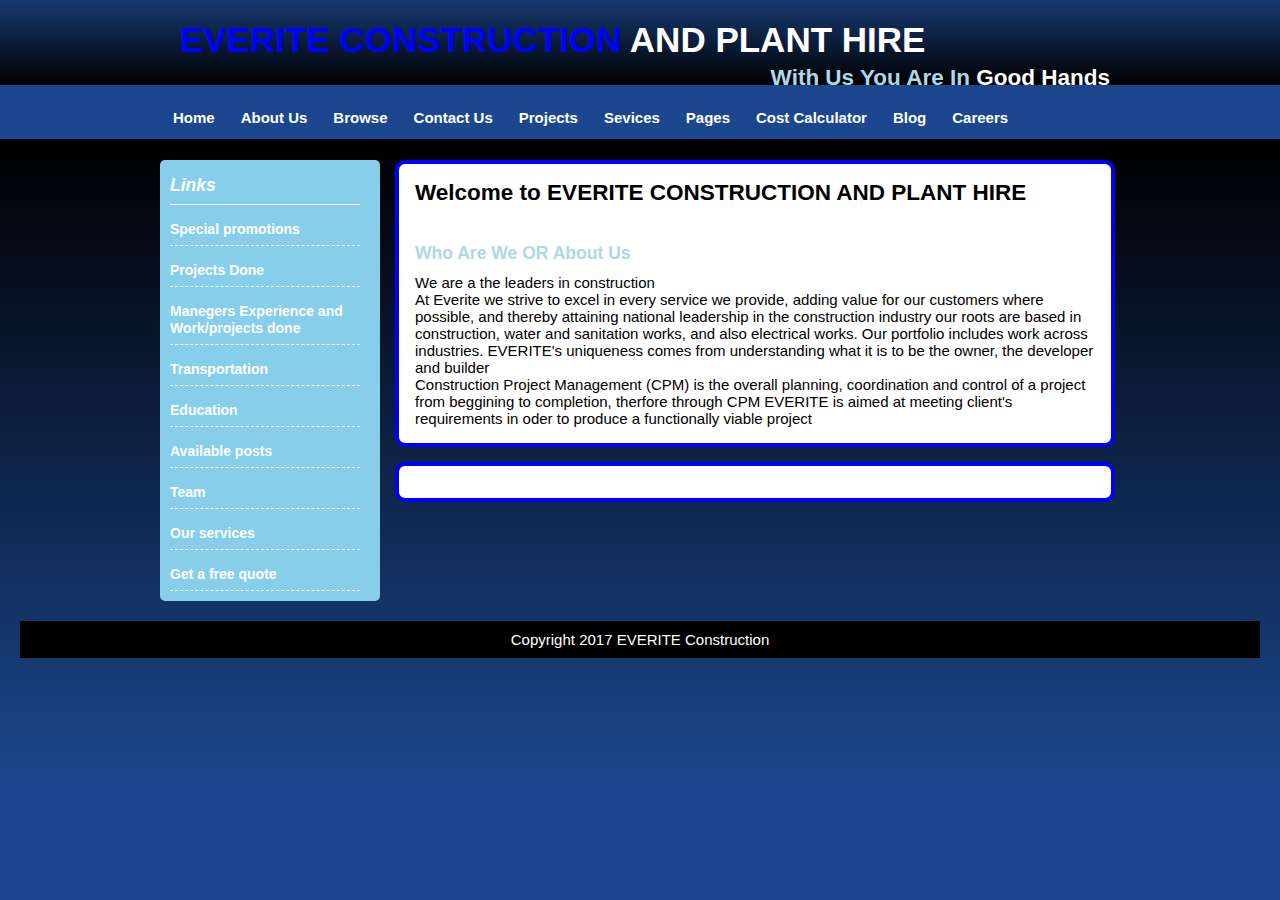
<file: EVERITE CONSTRUCTION/index.html>
<!DOCTYPE html>
<html>
<head>
<link rel="stylesheet" href="css/style.css" type="text/css">
<title>EVERITE CONSTRUCTION</title>
</head>
<body>
	<div id="container">
		<div id="header">
			<h1><span class="blue-text">EVERITE CONSTRUCTION</span> AND PLANT HIRE</h1>
			<h2>With Us You Are In<span class="white-text"> Good Hands</span></h2>
		</div><!--header end-->
		
		<div id="menu">
		<ul>
			<li class="menuitem"><a href="index.html">Home</a></li>
            <li class="menuitem"><a href="about.html">About Us</a></li>
            <li class="menuitem"><a href="browse.html">Browse </a></li>
            <li class="menuitem"><a href="contact.html">Contact Us</a></li>
			<li class="menuitem"><a href="projects.html">Projects</a></li>
			<li class="menuitem"><a href="services.html">Sevices</a></li>
			<li class="menuitem"><a href="pages.html">Pages</a></li>
			<li class="menuitem"><a href="cost calculator.html">Cost Calculator</a></li>
			<li class="menuitem"><a href="blog.html">Blog</a></li>
			<li class="menuitem"><a href="contact.html">Careers</a></li>
		</ul>
		</div><!--menu end-->
		
		<div id="leftmenu">
		<h3>Links</h3>
			<ul>
				<li><a href="browse.html">Special promotions</a></li>
				<li><a href="browse.html">Projects Done</a></li>
				<li><a href="browse.html">Manegers Experience and Work/projects done</a></li>
				<li><a href="browse.html">Transportation</a></li>
				<li><a href="browse.html">Education</a></li>
				<li><a href="browse.html">Available posts</a></li>
				<li><a href="browse.html">Team</a></li>
				<li><a href="browse.html">Our services</a></li>
				<li><a href="browse.html">Get a free quote</a></li>
			</ul>
		</div><!--leftmenu end-->
		
		<div id="content">
			<h2>Welcome to EVERITE CONSTRUCTION AND PLANT HIRE</h2>
			<img>
			<h3>Who Are We OR About Us </h3>
			<p>We are a the leaders in construction</p>
			<p>At Everite we strive to excel in every service we provide, adding value for our customers where possible, and thereby attaining national leadership in the construction industry our roots are based in construction, water and sanitation works, and also electrical works. Our portfolio includes work across industries. EVERITE's uniqueness comes from understanding what it is to be the owner, the developer and builder </p>
			<p>Construction Project Management (CPM) is the overall planning, coordination and control of a project from beggining to completion, therfore through CPM EVERITE is aimed at meeting client's requirements in oder to produce a functionally viable project</p>
		</div><!--content1 end-->
		<div id="content"></div>
	</div><!--container end-->
	<div style="clear:both"></div>
	<footer>
		Copyright 2017 EVERITE Construction
	</footer>
</body>
</html>
</file>
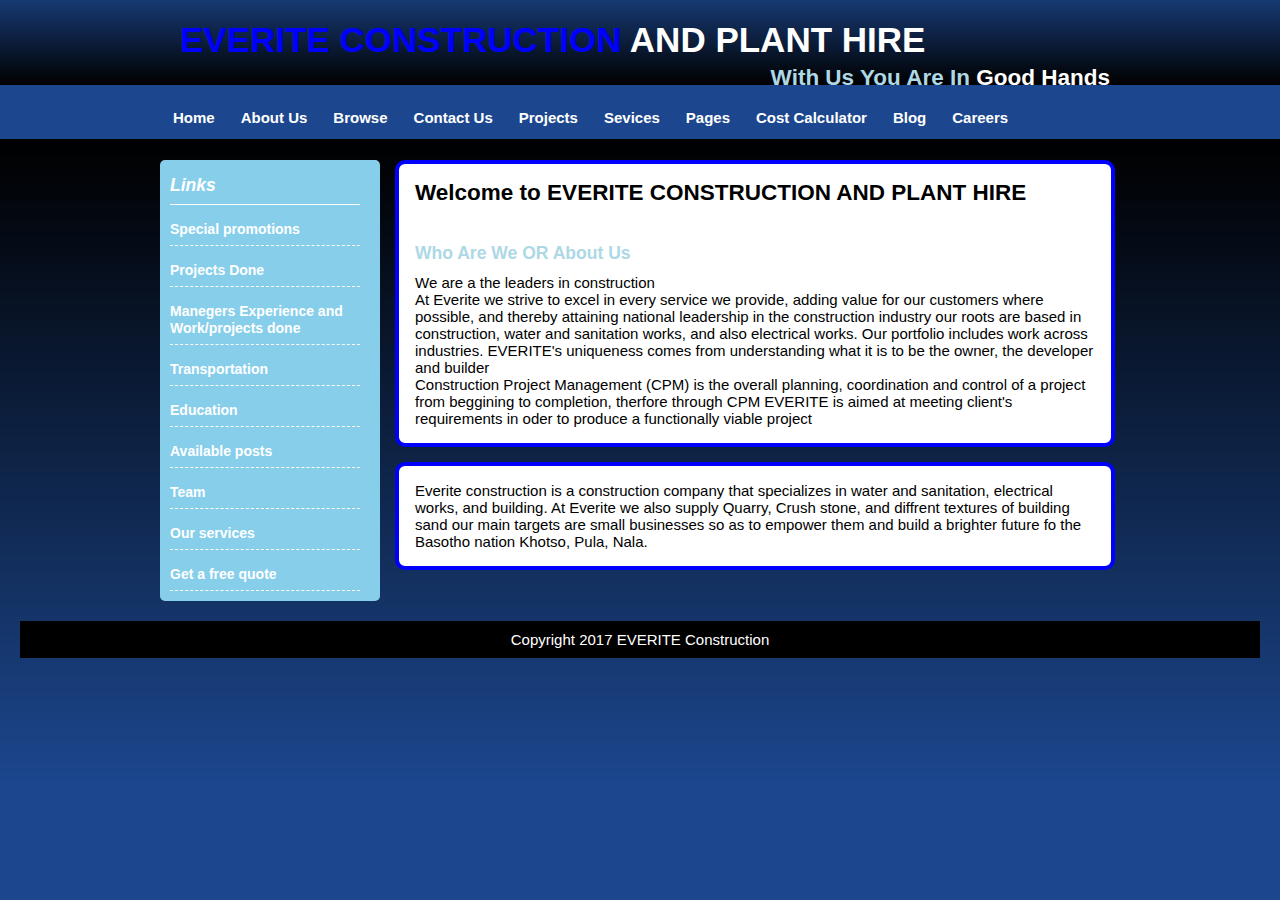
<file: EVERITE CONSTRUCTION/about.html>
<!DOCTYPE html>
<html>
<head>
<link rel="stylesheet" href="css/style.css" type="text/css">
<title>EVERITE CONSTRUCTION</title>
</head>
<body>
	<div id="container">
		<div id="header">
			<h1><span class="blue-text">EVERITE CONSTRUCTION</span> AND PLANT HIRE</h1>
			<h2>With Us You Are In<span class="white-text"> Good Hands</span></h2>
		</div><!--header end-->
		
		<div id="menu">
		<ul>
			<li class="menuitem"><a href="index.html">Home</a></li>
            <li class="menuitem"><a href="about.html">About Us</a></li>
            <li class="menuitem"><a href="browse.html">Browse </a></li>
            <li class="menuitem"><a href="contact.html">Contact Us</a></li>
			<li class="menuitem"><a href="projects.html">Projects</a></li>
			<li class="menuitem"><a href="services.html">Sevices</a></li>
			<li class="menuitem"><a href="pages.html">Pages</a></li>
			<li class="menuitem"><a href="cost calculator.html">Cost Calculator</a></li>
			<li class="menuitem"><a href="blog.html">Blog</a></li>
			<li class="menuitem"><a href="contact.html">Careers</a></li>
		</ul>
		</div><!--menu end-->
		
		<div id="leftmenu">
		<h3>Links</h3>
			<ul>
				<li><a href="browse.html">Special promotions</a></li>
				<li><a href="browse.html">Projects Done</a></li>
				<li><a href="browse.html">Manegers Experience and Work/projects done</a></li>
				<li><a href="browse.html">Transportation</a></li>
				<li><a href="browse.html">Education</a></li>
				<li><a href="browse.html">Available posts</a></li>
				<li><a href="browse.html">Team</a></li>
				<li><a href="browse.html">Our services</a></li>
				<li><a href="browse.html">Get a free quote</a></li>
			</ul>
		</div><!--leftmenu end-->
		
		<div id="content">
			<h2>Welcome to EVERITE CONSTRUCTION AND PLANT HIRE</h2>
			<img>
			<h3>Who Are We OR About Us </h3>
			<p>We are a the leaders in construction</p>
			<p>At Everite we strive to excel in every service we provide, adding value for our customers where possible, and thereby attaining national leadership in the construction industry our roots are based in construction, water and sanitation works, and also electrical works. Our portfolio includes work across industries. EVERITE's uniqueness comes from understanding what it is to be the owner, the developer and builder </p>
			<p>Construction Project Management (CPM) is the overall planning, coordination and control of a project from beggining to completion, therfore through CPM EVERITE is aimed at meeting client's requirements in oder to produce a functionally viable project</p>
		</div><!--content1 end-->
		
		<div id="content">
			<p>
				Everite construction is a construction company that specializes in water and sanitation, electrical works, and building. At Everite we also supply Quarry, Crush stone, and diffrent textures of building sand our main targets are small businesses so as to empower them and build a brighter future fo the Basotho nation Khotso, Pula, Nala.
			</p>
		</div>
	</div><!--container end-->
	<div style="clear:both"></div>
	<footer>
		Copyright 2017 EVERITE Construction
	</footer>
	
	</body>
</html>
</file>
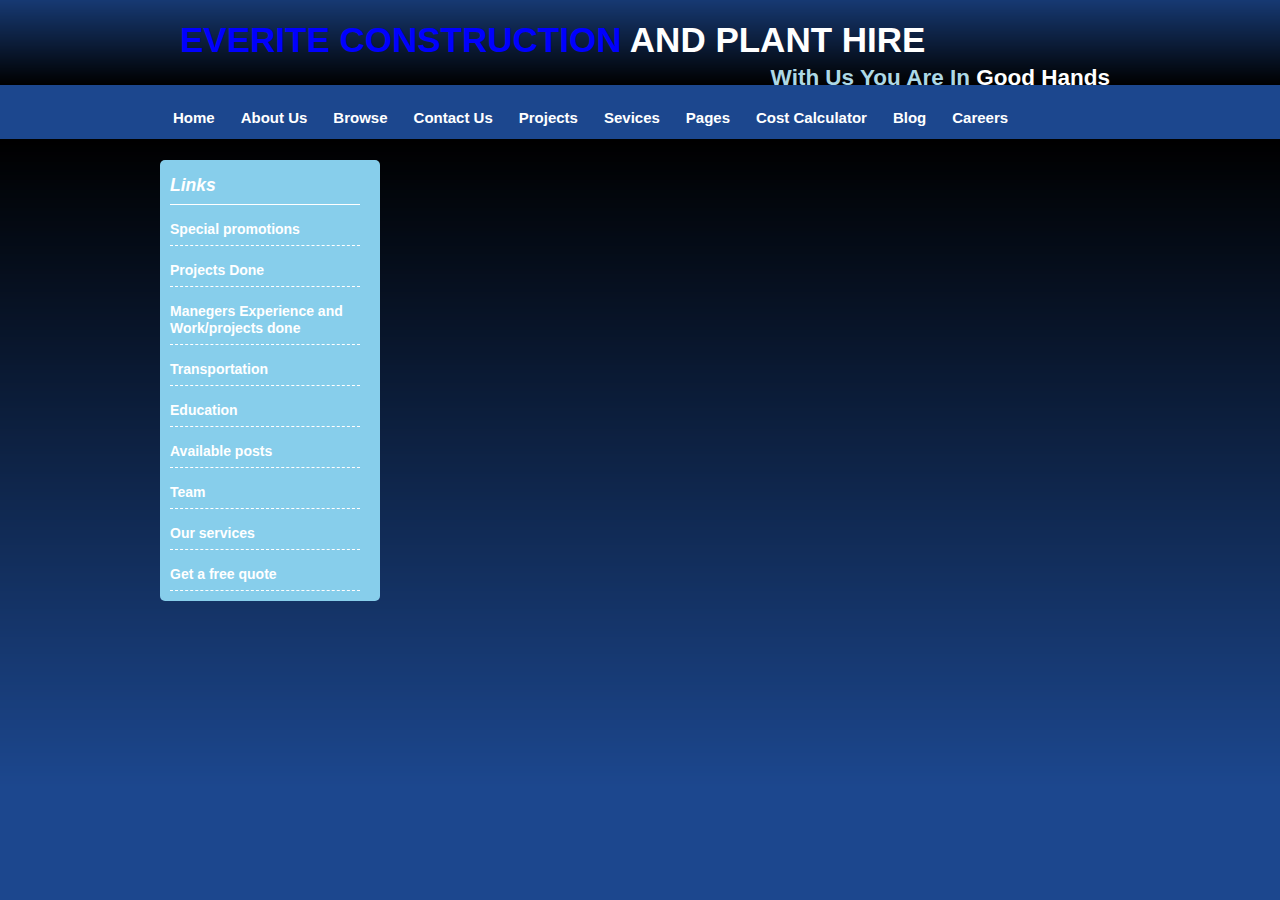
<file: EVERITE CONSTRUCTION/browse.html>
<!DOCTYPE html>
<html>
<head>
<link rel="stylesheet" href="css/style.css" type="text/css">
<title>EVERITE CONSTRUCTION</title>
</head>
<body>
	<div id="container">
		<div id="header">
			<h1><span class="blue-text">EVERITE CONSTRUCTION</span> AND PLANT HIRE</h1>
			<h2>With Us You Are In<span class="white-text"> Good Hands</span></h2>
		</div><!--header end-->
		
		<div id="menu">
		<ul>
			<li class="menuitem"><a href="index.html">Home</a></li>
            <li class="menuitem"><a href="about.html">About Us</a></li>
            <li class="menuitem"><a href="browse.html">Browse </a></li>
            <li class="menuitem"><a href="contact.html">Contact Us</a></li>
			<li class="menuitem"><a href="projects.html">Projects</a></li>
			<li class="menuitem"><a href="services.html">Sevices</a></li>
			<li class="menuitem"><a href="pages.html">Pages</a></li>
			<li class="menuitem"><a href="cost calculator.html">Cost Calculator</a></li>
			<li class="menuitem"><a href="blog.html">Blog</a></li>
			<li class="menuitem"><a href="contact.html">Careers</a></li>
		</ul>
		</div><!--menu end-->
		
		<div id="leftmenu">
		<h3>Links</h3>
			<ul>
				<li><a href="browse.html">Special promotions</a></li>
				<li><a href="browse.html">Projects Done</a></li>
				<li><a href="browse.html">Manegers Experience and Work/projects done</a></li>
				<li><a href="browse.html">Transportation</a></li>
				<li><a href="browse.html">Education</a></li>
				<li><a href="browse.html">Available posts</a></li>
				<li><a href="browse.html">Team</a></li>
				<li><a href="browse.html">Our services</a></li>
				<li><a href="browse.html">Get a free quote</a></li>
			</ul>
		</div><!--leftmenu end-->
</file>
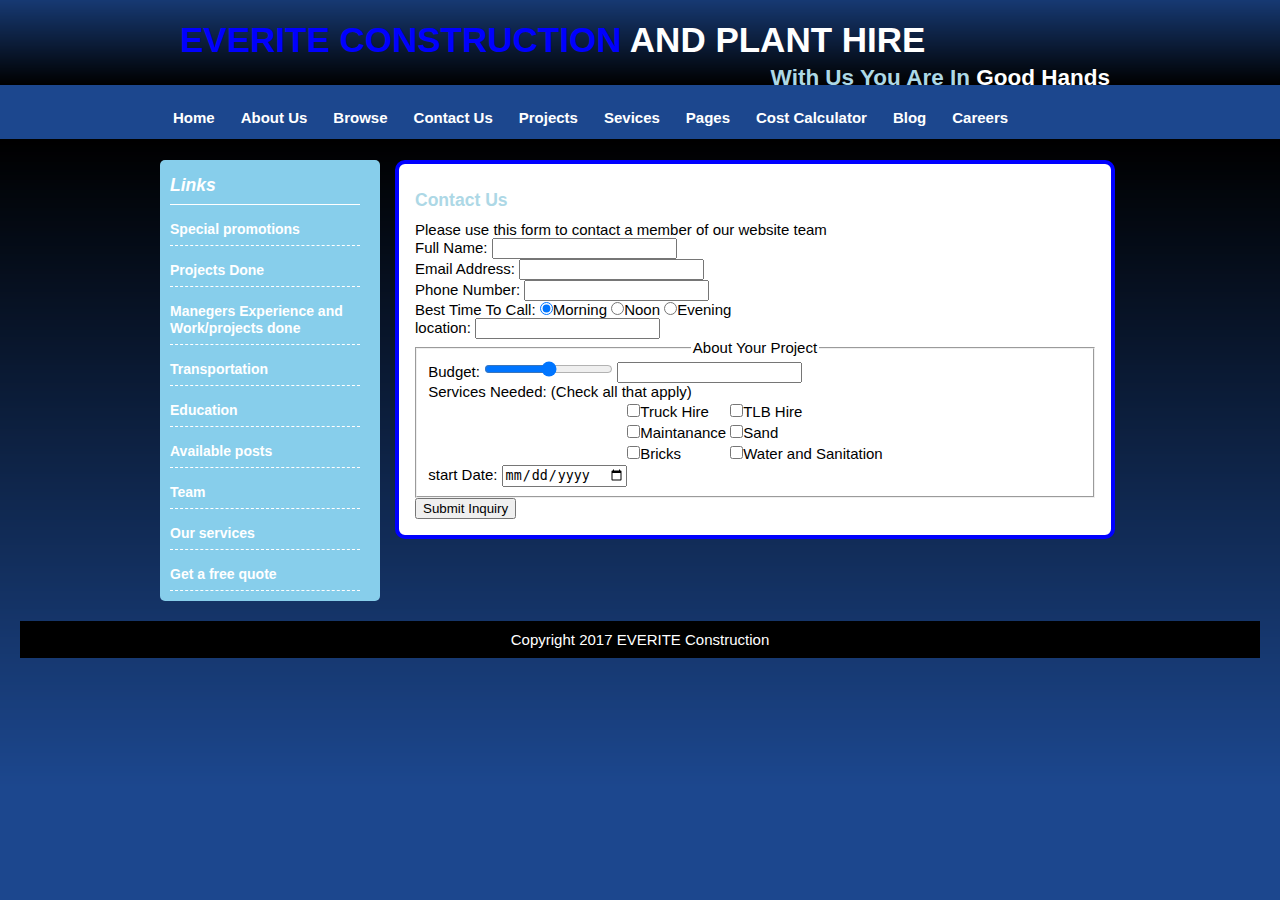
<file: EVERITE CONSTRUCTION/contact.html>
<!DOCTYPE html>
<html>
<head>
<link rel="stylesheet" href="css/style.css" type="text/css">
<title>EVERITE CONSTRUCTION</title>
</head>
<body>
	<div id="container">
		<div id="header">
			<h1><span class="blue-text">EVERITE CONSTRUCTION</span> AND PLANT HIRE</h1>
			<h2>With Us You Are In<span class="white-text"> Good Hands</span></h2>
		</div><!--header end-->
		
		<div id="menu">
		<ul>
			<li class="menuitem"><a href="index.html">Home</a></li>
            <li class="menuitem"><a href="about.html">About Us</a></li>
            <li class="menuitem"><a href="browse.html">Browse </a></li>
            <li class="menuitem"><a href="contact.html">Contact Us</a></li>
			<li class="menuitem"><a href="projects.html">Projects</a></li>
			<li class="menuitem"><a href="services.html">Sevices</a></li>
			<li class="menuitem"><a href="pages.html">Pages</a></li>
			<li class="menuitem"><a href="cost calculator.html">Cost Calculator</a></li>
			<li class="menuitem"><a href="blog.html">Blog</a></li>
			<li class="menuitem"><a href="contact.html">Careers</a></li>
		</ul>
		</div><!--menu end-->
		
		<div id="leftmenu">
		<h3>Links</h3>
			<ul>
				<li><a href="browse.html">Special promotions</a></li>
				<li><a href="browse.html">Projects Done</a></li>
				<li><a href="browse.html">Manegers Experience and Work/projects done</a></li>
				<li><a href="browse.html">Transportation</a></li>
				<li><a href="browse.html">Education</a></li>
				<li><a href="browse.html">Available posts</a></li>
				<li><a href="browse.html">Team</a></li>
				<li><a href="browse.html">Our services</a></li>
				<li><a href="browse.html">Get a free quote</a></li>
			</ul>
		</div><!--leftmenu end-->
		
		<div id="content">
				<h3>Contact Us</h3>
			<p>Please use this form to contact a member of our website team</p>
			<form method="post" action="somescript.php">
				<p>
					<label for="name">Full Name:</label>
					<input type="text" name="name">
				</p>
				<p>
					<label for="email">Email Address: </label>
					<input type="email" name="email">
				</p>
				<p>
					<label for="phone">Phone Number: </label>
					<input type="tel" name="phone">
				</p>
				<p>
					<label for="call">Best Time To Call: </label>
					<input type="radio" name="time" value="morning" checked>Morning
					<input type="radio" name="time" value="noon">Noon
					<input type="radio" name="time" value="evening">Evening
				</p>
				<p>
					<label for="location">location: </label>
					<input list="location">
					<datalist id="location">
						<option value="Maseru">
						<option value="Mafeteng">
						<option value="Leribe">
						<option value="Quthing">
						<option value="Thaba-Tseka">
						<option value="Mokhotlong">
						<option value="Mohale's Hoek">
						<option value="Butha-Buthe">
					</datalist>
				</p>
				<fieldset>
				<legend>About Your Project</legend>
				 <script type="text/javascript">
    function updateTextInput(val) {
      document.getElementById('textInput').value=val; 
    }
  </script>
				<p>
					<label for="budget">Budget: </label>
					 <input type="range" name="rangeInput" min="0" max="20000" onchange="updateTextInput(this.value);">                                                       
    <input type="text" id="textInput" value="">
				</p>
				<p>
					<label for="call">Services Needed: (Check all that apply) </label>
					<table>
						<tr>
							<td><input type="checkbox" name="services" value="html">Truck Hire</td>
							<td><input type="checkbox" name="services" value="php">TLB Hire</td>
						</tr>
						<tr>
							<td><input type="checkbox" name="services" value="asp">Maintanance</td>
							<td><input type="checkbox" name="services" value="java">Sand</td>
						</tr>
						<tr>
							<td><input type="checkbox" name="services" value="c">Bricks</td>
							<td><input type="checkbox" name="services" value="design">Water and Sanitation</td>
						</tr>
					</table>
				</p>
				<p>
					<label for="start">start Date: </label>
					<input type="date" name="date">
				</p>
				<p>
				</fieldset>
					<input type="submit" value="Submit Inquiry">
				</p>
			</form>
		</div><!--content1 end-->
	
	</div><!--container end-->
	<div style="clear:both"></div>
	<footer>
		Copyright 2017 EVERITE Construction
	</footer>
</body>
</html>
</file>
<file: EVERITE CONSTRUCTION/css/style.css>
*{
	margin: 0 auto 0 auto;
	text-align:left;
}

body{
	margin:0;
	padding:0;
	text-align:left;
	font-size:15px;
	font-family:arial,helvetica, sens-serif;
	color:#000000;
	background-color:blue;
	background-image:url(../images/background.png);
	background-repeat:repeat-x;
}
h2{
	padding-bottom:10px;
}

h3{
	font-size:16pxl;
	font-weight:bold;
	padding:10px 0;
	color:lightblue;
	
}

#container{
	width:960px;
}

#header{
	width:960px;
	height:85px;
}

#header h1{
	float:left;
	color:white;
	font-size:35px;
	padding:20px 0 0 20px;
}

#header h2{
	float:right;
	color:lightblue;
	padding:5px 10px 0 0
}

#header h1 span.blue-text{
	color:blue;
}

#header h2 span.white-text{
	color:white;
}

#menu{
	display:block;
	float:left;
	clear:both;
	width:960px;
	height:54px;
}

#menu ul{
	list-style:none;
	padding:0;
	padding-top:18px;
	margin-left:auto;
	width:960px;
}

#menu li{
	list-style:none;
	padding:0;
	display:inline;
}

#menu li a,#menu li a:visited{
	float:left;
	color:white;
	text-decoration:none;
	text-align:center;
	font-size:15px;
	font-weight:bold;
	padding:0 13px 0 13px;
}
#leftmenu{
	margin-top:15px;
	width:190px;
	float:left;
	background-color:skyblue;
	border-radius:5px;
	padding:15px 20px 10px 10px;
}
#leftmenu ul{
	list-style:none;
	padding:0;
}
#leftmenu li{
	list-style:none;
	padding:15px 0 8px 0;
	border-bottom:1px dashed white;
}

#leftmenu a,#leftmenu:visited{
	color:white;
	text-decoration:none;
	font-weight:bold;
	font-size:14px;
}

#leftmenu h3{
	color:white;
	padding:0;
	padding-bottom:8px;
	border-bottom:white solid 1px;
	font-size:16;
	font-style:italic;
}

#content{
	display:block;
	width:680px;
	margin-top:15px;
	float:left;
	background:white;
	border-radius:10px;
	border:blue solid 4px;
	padding:16px;
	margin-left:15px;
	
}

footer{
	text-align:center;
	color:white;
	background:#000000;
	margin:20px;
	padding:10px 0 10px 0;
}
</file>
